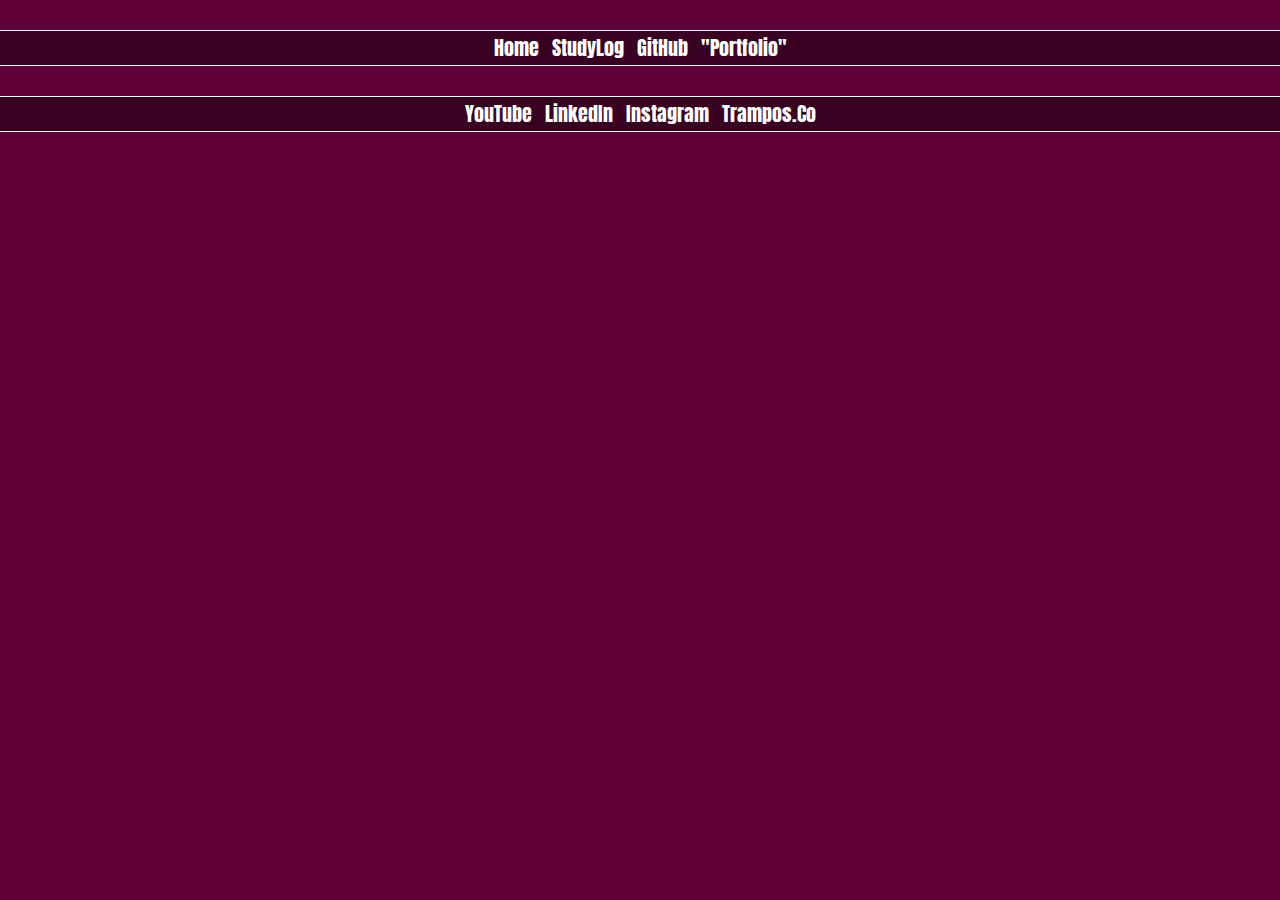
<file: Projetos/PagPessoal/index.html>
<!DOCTYPE html>

<html>

<head>

    <title>  The ChamPapi </title>

    <link rel="stylesheet" href="styles.css">

</head>


    <body>
        
        <header>

            <div class = "links">

                <a href="sobre.html"> Home </a>
                <a href= "https://www.notion.so/c49677b36e3e4abb8c8eaed9d26f4d21?v=8cce51ccb4df4c7e8fb28e3e9d7bfebb" target="_blank"> StudyLog </a>
                <a href= "https://github.com/Carlos-kaspa/LaunchBase" target="_blank"> GitHub </a>
                <a href="portfolio.html"> "Portfolio" </a>
                
            </div>

        </header>


    <footer>
    
        <div class = "links">

        
            <a href= "https://www.youtube.com/user/TheWobbleGaming" target="_blank"> YouTube </a>
            <a href= "https://br.linkedin.com/public-profile/in/carlos-augusto-gomes-de-lima-000a7ab2?challengeId=AQEFhV_E0BjdEgAAAXQm_UTHPar1KRhJfb5_AVn-LPMXyvJXrQxxiI0jaBeZ-bj0DpvrL-u7T7E8B839axjlHBKwvUywblTcNQ&submissionId=15184a05-ee97-2e16-1a8d-8ad5e1e25042" target="_blank"> LinkedIn </a>
            <a href= "https://www.instagram.com/carloxxlima/" target="_blank"> Instagram </a>
            <a href= "https://trampos.co/ocarloslima" target="_blank"> Trampos.Co </a>

        </div>

    </footer>
        
   


</head>

</html>
</file>
<file: Projetos/PagPessoal/styles.css>
@import "https://fonts.googleapis.com/css2?family=Anton&display=swap";
@import "https://fonts.googleapis.com/css2?family=Bebas+Neue&family=Montserrat&family=Roboto&display=swap";


    :root{

        --color-background: rgb(95,2,56);
        --color-text:white;
        --color-tagline: rgb(56,1,33);
        --color-borders: white;
    

    }


    * { 
        margin: 0;
        border: 0;
        padding: 0;
    }

        body {

            background:var(--color-background);
            
                    

        }

        .links {
            
            background-color: var(--color-tagline);
            margin: 30px 0px 30px;
            border: 1px solid var(--color-borders);
            border-left: none;
            border-right: none;
            padding: 2px;
            word-spacing: 8px;
            font-family: 'Anton', sans-serif;
            text-align: center;
            
        }

        header div {

            text-align: center;
            font-family: 'Anton';
            
        }

        .links a {

            color: var(--color-text);
            text-decoration: none;
            font-size: 20px;
            line-height: 30px;
            margin: 0 , 16px;
          
            
        }

        .links a:hover {

            color: var(--color-background);
            transition: color 200ms;

        }
     
        #wrapper img {

            margin: 0px auto 30px;
            width: 250px;
            height: 250px;  
            object-fit: cover;  
            border-radius: 50%;
            border: 3px solid var(--color-borders);
            display: block;
        }

        #textPhoto {

            font-family: 'Bebas Neue',sans-serif;
            letter-spacing: 1.5px;
            text-align: center;
            padding:20px 0px 20px;
            margin: 0px 0px 20px;
            border: 2px solid var(--color-borders);
            background: var(--color-tagline);
            border-left: none;
            border-right: none;
            color: white;
         
        }

        #textPhoto h1{
            font-size: 50px;
            line-height: 40px;
        }

        #textPhoto h2{

            font-family: 'roboto', sans-serif;
            font-size: 20px;
            letter-spacing: 1px;
            line-height: 16px;
            
        }

        #textPhoto p {

            font-family: 'Montserrat', sans-serif;
            padding: 4px;
            line-height: 8px;
            font-size: 12px;
        }

        #Bio {

            margin:0px 200px;
        }

        #Bio div {

            height:100px;
            width:100px;
            float: left;
            text-align: center;
            font-family: 'Anton';
            color: var(--color-text);
            text-decoration: none;
            font-size: 70px;
            line-height: 100px;
            margin:10px;
            border-radius: 50%;
            background-color: white;
            color: var(--color-background);
            
        }

        #wrapperT {

            
            line-height: 18px;
            font-size: 15px;
            font-family: 'Montserrat', sans-serif;
            text-align:justify;
            text-indent: 30%;
            color:white;
        }
        
        .links-footer {
            
            background-color: var(--color-tagline);
            margin: 30px 0px 30px;
            border: 1px solid var(--color-borders);
            border-left: none;
            border-right: none;
            padding: 2px;
            word-spacing: 8px;
            
        }

        
        #Portfolio {

            font-size: 40px;
            font-family: 'Anton',sans-serif;
            letter-spacing: 1.5px;
            text-align: center;
            padding:20px 0px 20px;
            margin: 0px 0px 20px;
            background: var(--color-tagline);
            border-left: none;
            border-right: none;
            color: white;
         
        }

        /*===CARDS===*/

        :root{

            --size-cardwidth: 300px;
            --size-cardheight: 600px;
            --margin: 10px auto ;
        }
        
        .cards_container {

            display: grid;
            grid-template-columns: 1fr 1fr 1fr;
            margin-left: auto;
            margin-right: auto;
            margin-top: 10px;
            margin-bottom: 10px;
            max-width: 930px;
            max-height: auto;
                       
        }

        
        .card {

            max-width: var(--size-cardwidth);
            max-height: var(--size-cardheight);
            background-color: var(--color-tagline);
            border-radius: 5%;   
            filter: opacity(60%);  
            margin: var(--margin); 
        }

        .card:hover {

            filter: opacity(100%);
            cursor: pointer;

        }

      
        .card_img img {

            border-radius: 10%;
           
           
            display: block;
            max-width: var(--size-cardwidth);
            max-height: var(--size-cardheight);
        
        }

        .card_content {

            padding: 0px 0px 5px;
            text-align: center;
            
            
        }

        .card_content p1 {

            font-size: 16px;
            color: white;
            font-family: 'Anton',sans-serif;


        }

        .card_content p2 {

            font-size: 14px;
            color: white;
            font-family: 'Montserrat', sans-serif;
            line-height: 10px;
        }

        .card_info {

            margin-top: auto;
            text-align: center;
            font-size: 10px;
            color: white;
            font-family: 'Montserrat', sans-serif;
            line-height: 10px;
            display:grid;
            grid-template-columns: 1fr 1fr;
        }


        /*===MODAL SETUP===*/

        .modal-overlay {

            background-color: rgba(0, 0, 0, 0.5);
            width: 100%;
            height: 100%;
            position: fixed;
            top: 0;
            opacity: 0%;
            visibility: hidden;
        }

        .modal {

            background-color: rgba(211, 211, 211, 0.8);
            width: 70%;
            height: 70%;
            margin: 15vh auto;
            position: relative;
            border-radius: 2%;
        }

        .close-button {

            height:22px;
            width:22px;
            position: absolute;
            right: 0;
            text-align: center;
            font-family: 'Arial';
            font-weight: bold;
            color:red;
            text-decoration: none;
            font-size: 22px;
            cursor: pointer;  
            line-height: 100%;

        }



        /* ===MODAL ACTIVE===*/

        .modal-overlay.active{

            opacity: 100%;
            visibility: visible;

        }

        iframe {

            width: 100%;
            height: 90%;
            position: absolute;
            top: 5%;
            
        }
</file>
